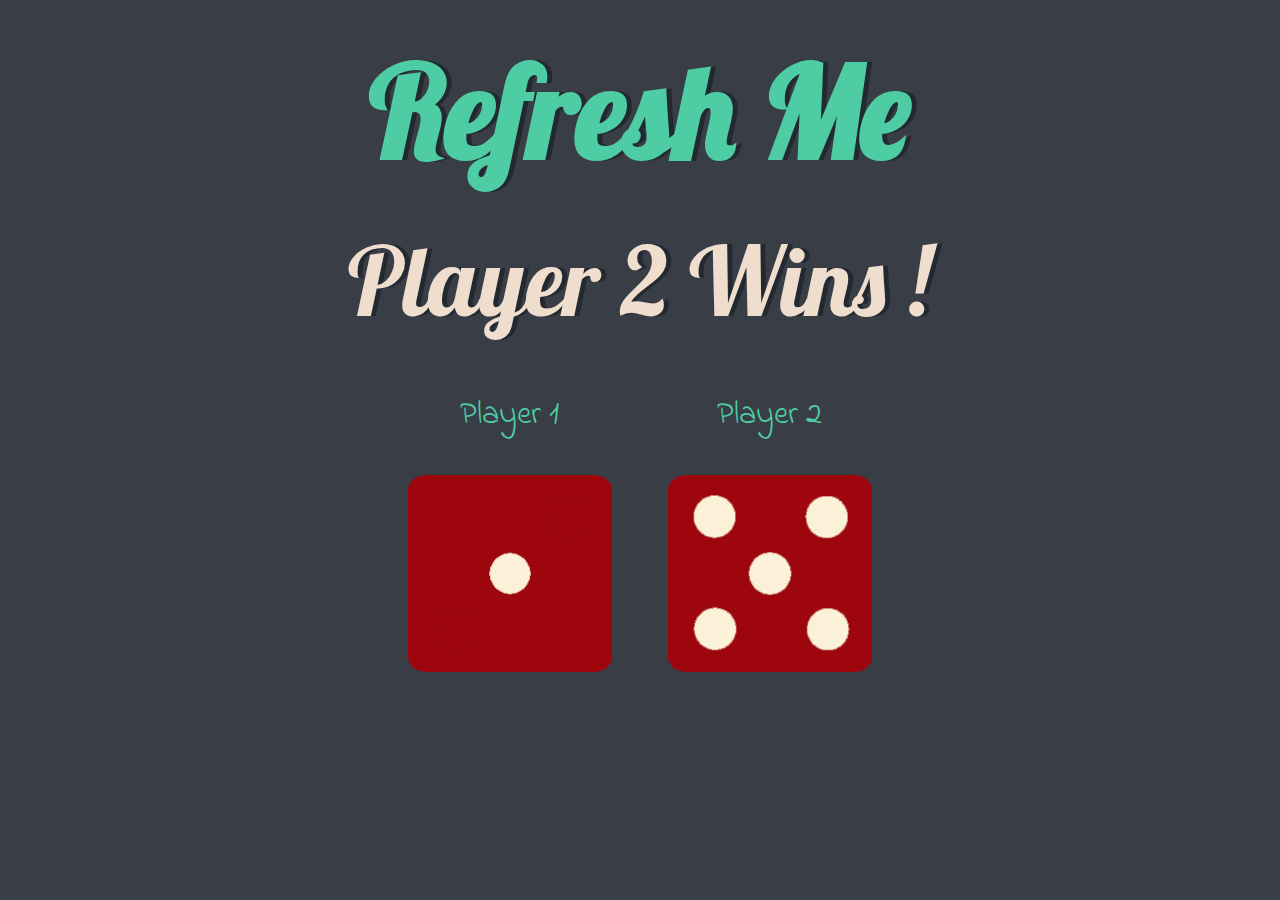
<file: index.html>
<!DOCTYPE html>
<html lang="en" dir="ltr">
  <head>
    <meta charset="utf-8">
    <title>Dicee</title>
    <link rel="stylesheet" href="styles.css">
    <link href="https://fonts.googleapis.com/css?family=Indie+Flower|Lobster" rel="stylesheet">

  </head>
  <body>

    <div class="container">
      <h1>Refresh Me</h1>
      <h2>let the game begin</h2>

      <div class="dice">
        <p>Player 1</p>
        <img class="img1" src="images/dice6.png">
      </div>

      <div class="dice">
        <p>Player 2</p>
        <img class="img2" src="images/dice6.png">
      </div>

    </div>

        <script src="index.js"></script>
  </body>

</html>
</file>
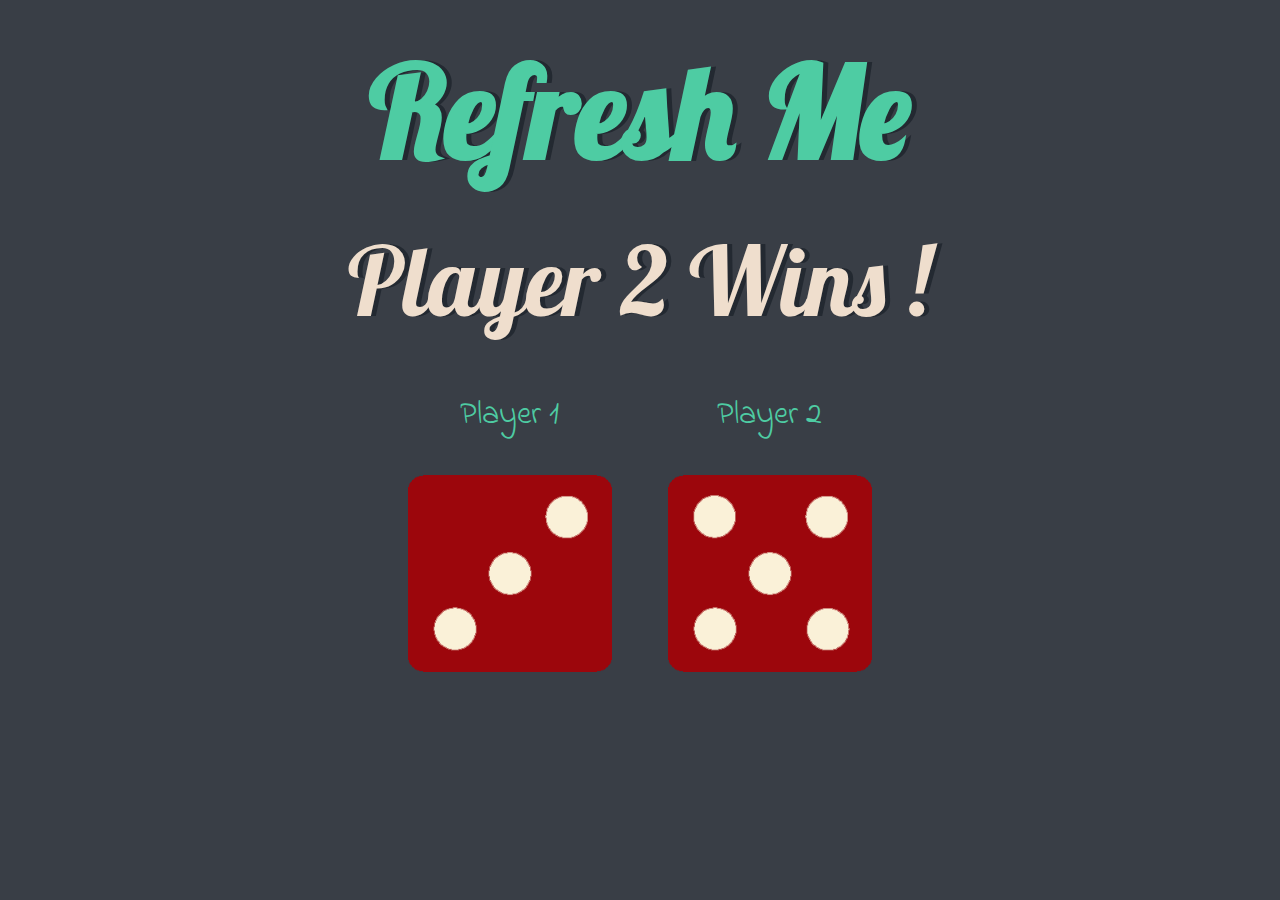
<file: dicee.html>
<!DOCTYPE html>
<html lang="en" dir="ltr">
  <head>
    <meta charset="utf-8">
    <title>Dicee</title>
    <link rel="stylesheet" href="styles.css">
    <link href="https://fonts.googleapis.com/css?family=Indie+Flower|Lobster" rel="stylesheet">

  </head>
  <body>

    <div class="container">
      <h1>Refresh Me</h1>
      <h2>let the game begin</h2>

      <div class="dice">
        <p>Player 1</p>
        <img class="img1" src="images/dice6.png">
      </div>

      <div class="dice">
        <p>Player 2</p>
        <img class="img2" src="images/dice6.png">
      </div>

    </div>

        <script src="index.js"></script>
  </body>

</html>
</file>
<file: styles.css>
.container {
  width: 70%;
  margin: auto;
  text-align: center;
}

.dice {
  text-align: center;
  display: inline-block;

}

body {
  background-color: #393E46;
}

h1 {
  margin: 30px;
  font-family: 'Lobster', cursive;
  text-shadow: 5px 0 #232931;
  font-size: 8rem;
  color: #4ECCA3;
}
h2 {
  margin: 20px;
  font-family: 'Lobster', cursive;
  font-weight: normal;
  text-shadow: 5px 0 #232931;
  font-size: 6rem;
  color: #EFDECD;
}

p {
  font-size: 2rem;
  color: #4ECCA3;
  font-family: 'Indie Flower', cursive;
}

img {
  width: 80%;
}

footer {
  margin-top: 5%;
  color: #EFDECD;
  text-align: center;
  font-family: 'Indie Flower', cursive;

}
</file>
